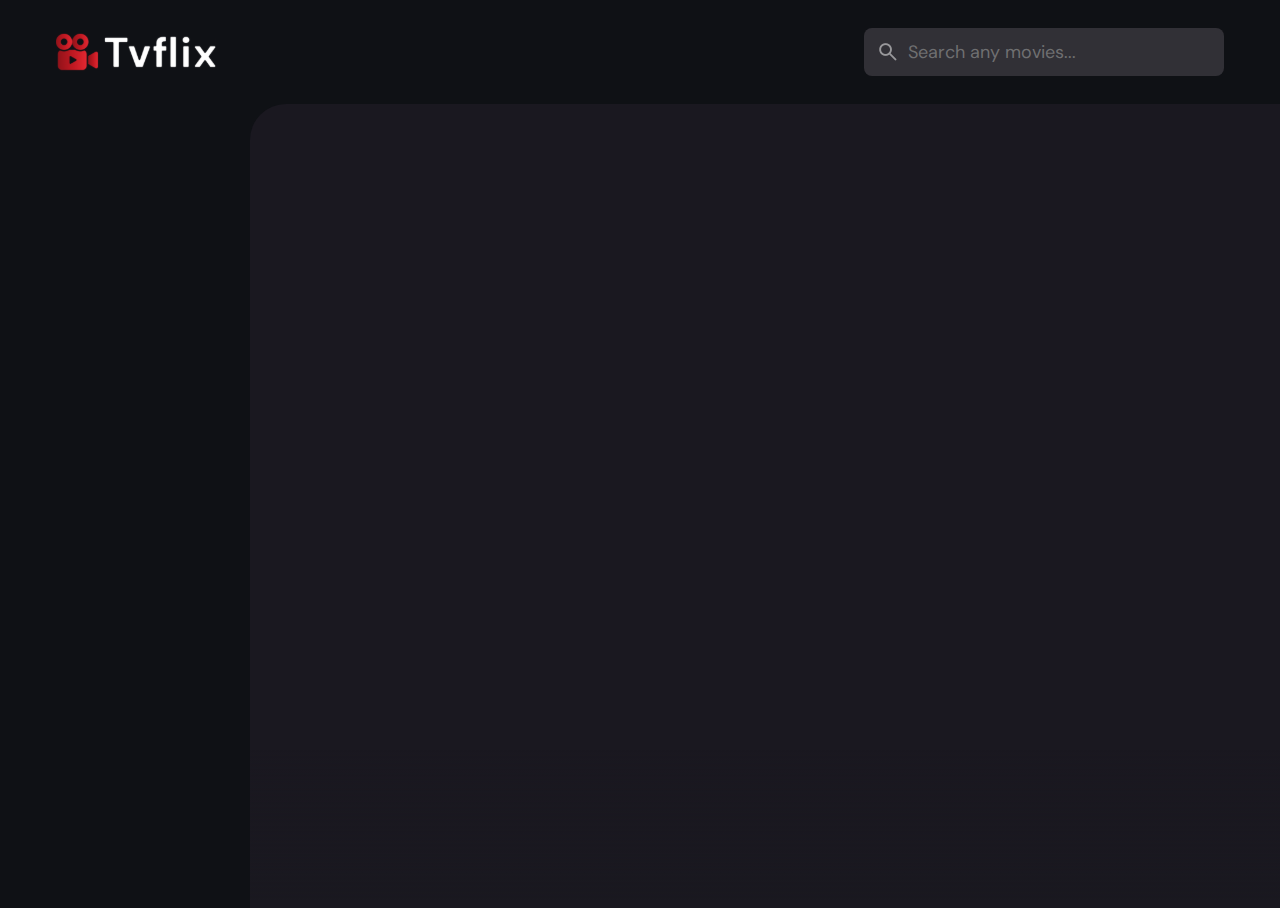
<file: index.html>
<!DOCTYPE html>
<html lang="en">
  <head>
    <meta charset="UTF-8" />
    <meta http-equiv="X-UA-Compatible" content="IE=edge" />
    <meta name="viewport" content="width=device-width, initial-scale=1.0" />
    <!-- primary meta tags-->

    <title>Tvflix</title>
    <!-- favicon jo title ke bagal me ata hai uske liye use hota hai -->
    <link rel="shortcut icon" href="./favicon.svg" type="image/svg+xml" />
    <!-- google font link -->
    <link rel="preconnect" href="https://fonts.googleapis.com" />
    <link rel="preconnect" href="https://fonts.gstatic.com" crossorigin />
    <link
      href="https://fonts.googleapis.com/css2?family=DM+Sans:wght@400;700&display=swap"
      rel="stylesheet"
    />
    <!-- custom css link  -->
    <link rel="stylesheet" href="./assets/css/style.css" />
    <!-- custom js link -->
    <script src="./assets/js/global.js" defer></script>
    <script src="./assets/js/index.js" type="module"></script>
  </head>
  <body>
    <!-- header -->
    <header class="header">
      <a href="./index.html" class="logo">
        <img
          src="./assets/images/logo.svg"
          width="140"
          height="32"
          alt="Tvflix home"
        />
      </a>
      <div class="search-box" search-box>
        <div class="search-wrapper" search-wrapper>
          <input
            type="text"
            name="search"
            aria-label="search movies"
            placeholder="Search any movies..."
            autocomplete="off"
            class="search-field"
            search-field
          />
          <img
            src="./assets//images/search.png"
            width="24"
            height="24"
            alt="search"
            class="leading-icon"
          />
        </div>
        <button class="search-btn" search-toggler>
          <img
            src="./assets/images/close.png"
            width="24"
            height="24"
            alt="close search box"
          />
        </button>
      </div>

      <button class="search-btn" search-toggler menu-close>
        <img
          src="./assets/images/search.png"
          width="24"
          height="24"
          alt="open search box"
        />
      </button>
      <button class="menu-btn" menu-btn menu-toggler>
        <img
          src="./assets/images/menu.png"
          width="24"
          height="24"
          alt="open menu"
          class="menu"
        />
        <img
          src="./assets/images/menu-close.png"
          width="24"
          height="24"
          alt="close menu"
          class="close"
        />
      </button>
    </header>
    <main>
      <!-- sidebar -->
      <nav class="sidebar" sidebar>
        <!-- <div class="sidebar-inner"> </div> -->
      </nav>
      <div class="overlay" overlay menu-toggler></div>

      <article class="container" page-content>
        <!-- banner -->
        <section class="banner" aria-label="popular movies">
          <div class="banner-slider">
            <!-- <div class="slider-item" slider-item>
            <img
              src="./assets/images/slider-banner.jpg"
              alt="Puss in Boots: The Last Wish"
              class="img-cover"
              loading="eager"
            />
            <div class="banner-content">
              <h2 class="heading">Puss in Boots: The Last Wish</h2>

              <div class="meta-list">
                <div class="meta-item">2022</div>
                <div class="meta-item card-badge">7.5</div>

                <p class="genre">Animation, Action, Adventure</p>
                <p class="banner-text">
                  Puss in Boots discovers that his passion for adventure has
                  taken its toll: He has burned through eight of his nine lives,
                  leaving him with only one life left. Puss sets out on an epic
                  journey to find the mythical Last Wish and restore his nine
                  lives.
                </p>

                <a href="./detail.html" class="btn">
                  <img
                    src="./assets/images/play_circle.png"
                    width="24"
                    height="24"
                    aria-hidden="true"
                    alt="play circle"
                  />
                  <span class="span">Watch Now</span>
                </a>
              </div>
            </div>
          </div> -->
          </div>

          <div class="slider-control">
            <div class="control-inner">
              <!-- <button class="poster-box slider-item">
              <img
                src="./assets/images/slider-control.jpg"
                alt="Slide to Puss in Boots: The Last Wish"
                loading="lazy"
                draggable="false"
                class="img-cover"
              />
            </button> -->
            </div>
          </div>
        </section>

        <!-- movie list -->
        <section class="movie-list" aria-label="upcoming movie"></section>
      </article>
    </main>
  </body>
</html>

<!-- // 2:05 -->
</file>
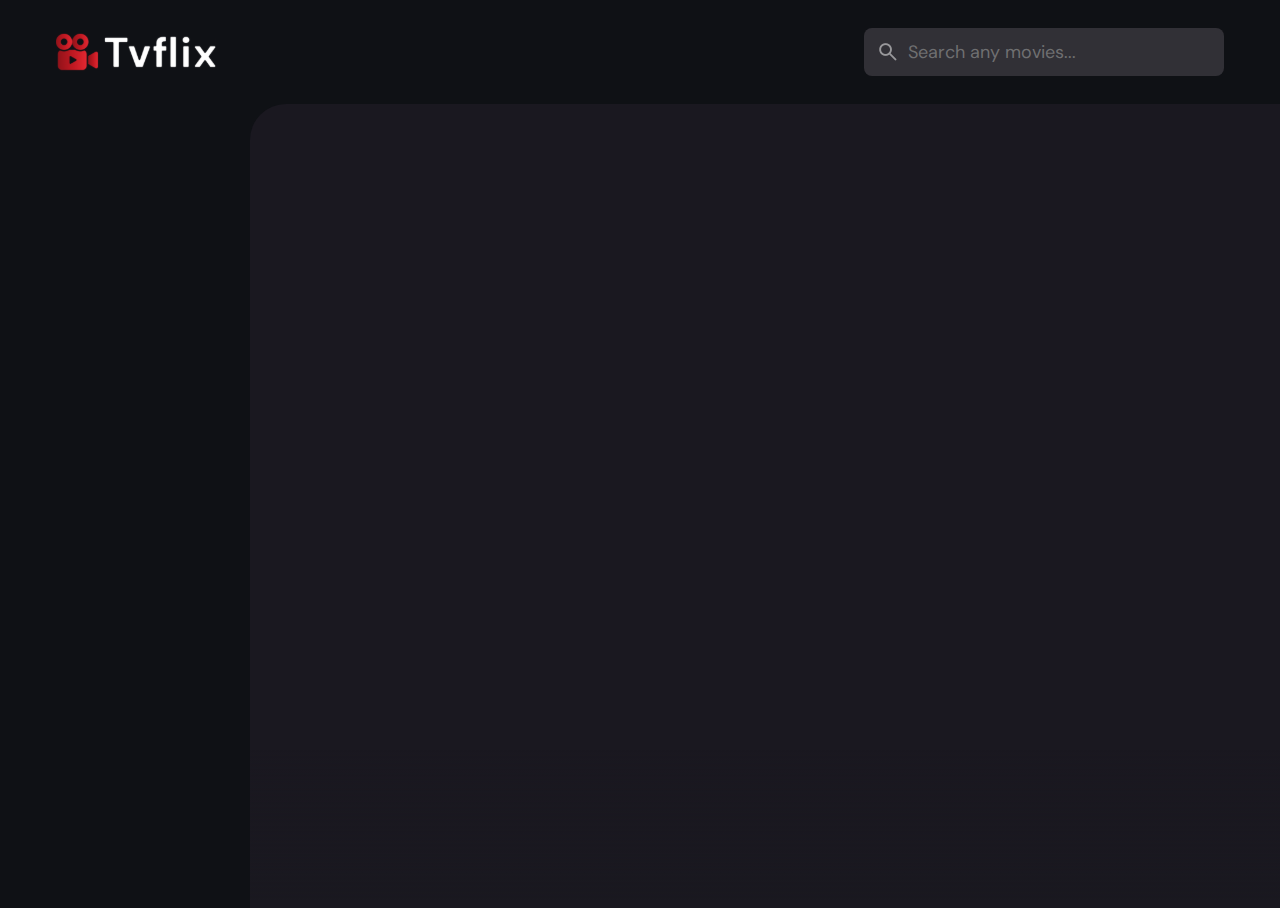
<file: detail.html>
<!DOCTYPE html>
<html lang="en">
  <head>
    <meta charset="UTF-8" />
    <meta http-equiv="X-UA-Compatible" content="IE=edge" />
    <meta name="viewport" content="width=device-width, initial-scale=1.0" />
    <!-- primary meta tags-->

    <!-- google font link -->
    <link rel="preconnect" href="https://fonts.googleapis.com" />
    <link rel="preconnect" href="https://fonts.gstatic.com" crossorigin />
    <link
      href="https://fonts.googleapis.com/css2?family=DM+Sans:wght@400;700&display=swap"
      rel="stylesheet"
    />
    <!-- custom css link  -->
    <link rel="stylesheet" href="./assets/css/style.css" />
    <!-- custom js link -->
    <script src="./assets/js/global.js" defer></script>
    <script src="./assets/js/detail.js" type="module"></script>
  </head>
  <body>
    <!-- header -->
    <header class="header">
      <a href="./index.html" class="logo">
        <img
          src="./assets/images/logo.svg"
          width="140"
          height="32"
          alt="Tvflix home"
        />
      </a>
      <div class="search-box" search-box>
        <div class="search-wrapper" search-wrapper>
          <input
            type="text"
            name="search"
            aria-label="search movies"
            placeholder="Search any movies..."
            autocomplete="off"
            class="search-field"
            search-field
          />
          <img
            src="./assets//images/search.png"
            width="24"
            height="24"
            alt="search"
            class="leading-icon"
          />
        </div>
        <button class="search-btn" search-toggler>
          <img
            src="./assets/images/close.png"
            width="24"
            height="24"
            alt="close search box"
          />
        </button>
      </div>

      <button class="search-btn" search-toggler menu-close>
        <img
          src="./assets/images/search.png"
          width="24"
          height="24"
          alt="open search box"
        />
      </button>
      <button class="menu-btn" menu-vtn menu-toggler>
        <img
          src="./assets/images/menu.png"
          width="24"
          height="24"
          alt="open menu"
          class="menu"
        />
        <img
          src="./assets/images/menu-close.png"
          width="24"
          height="24"
          alt="close menu"
          class="close"
        />
      </button>
    </header>

    <main>
      <!-- sidebar -->
      <nav class="sidebar" sidebar></nav>
      <div class="overlay" overlay menu-toggler></div>

      <article class="container" page-content>
        <!-- movie detail -->
        <!-- <div class="movie-detail"></div> -->

        <!-- movie list -->
        <!-- <section class="movie-list" aria-label="upcoming movie">
        <div class="slider-list">
          <div class="slider-inner">
            <div class="movie-card">
              <figure class="poster-box card-banner">
                <img
                  src="./assets/images/slider-control.jpg"
                  alt="Puss in Boots: The Last Wish"
                  class="img-cover"
                />
              </figure>

              <h4 class="title">Puss in Boots: The Last Wish</h4>

              <div class="meta-list">
                <div class="meta-item">
                  <img
                    src="./assets/images/star.png"
                    width="20"
                    height="20"
                    loading="lazy"
                    alt="rating"
                  />
                  <span class="span">8.4</span>
                </div>

                <div class="card-badge">2022</div>
              </div>

              <a
                href="./detail.html"
                class="card-btn"
                title="Puss in Boots: The Last Wish"
              >
              </a>
            </div>
            <div class="movie-card">
              <figure class="poster-box card-banner">
                <img
                  src="./assets/images/slider-control.jpg"
                  alt="Puss in Boots: The Last Wish"
                  class="img-cover"
                  <!--
                  shayad
                  htana
                  pade
                  apne
                  man
                  se
                  lagya
                  lekin
                  sahi
                  hai
                  --
                />
                />
              </figure>

              <h4 class="title">Puss in Boots: The Last Wish</h4>

              <div class="meta-list">
                <div class="meta-item">
                  <img
                    src="./assets/images/star.png"
                    width="20"
                    height="20"
                    loading="lazy"
                    alt="rating"
                  />
                  <span class="span">8.4</span>
                </div>

                <div class="card-badge">2022</div>
              </div>

              <a
                href="./detail.html"
                class="card-btn"
                title="Puss in Boots: The Last Wish"
              >
              </a>
            </div>
            <div class="movie-card">
              <figure class="poster-box card-banner">
                <img
                  src="./assets/images/slider-control.jpg"
                  alt="Puss in Boots: The Last Wish"
                  class="img-cover"
                  <!--
                  shayad
                  htana
                  pade
                  apne
                  man
                  se
                  lagya
                  lekin
                  sahi
                  hai
                  --
                />
                />
              </figure>

              <h4 class="title">Puss in Boots: The Last Wish</h4>

              <div class="meta-list">
                <div class="meta-item">
                  <img
                    src="./assets/images/star.png"
                    width="20"
                    height="20"
                    loading="lazy"
                    alt="rating"
                  />
                  <span class="span">8.4</span>
                </div>

                <div class="card-badge">2022</div>
              </div>

              <a
                href="./detail.html"
                class="card-btn"
                title="Puss in Boots: The Last Wish"
              >
              </a>
            </div>
            <div class="movie-card">
              <figure class="poster-box card-banner">
                <img
                  src="./assets/images/slider-control.jpg"
                  alt="Puss in Boots: The Last Wish"
                  class="img-cover"
                  <!--
                  shayad
                  htana
                  pade
                  apne
                  man
                  se
                  lagya
                  lekin
                  sahi
                  hai
                  --
                />
                />
              </figure>

              <h4 class="title">Puss in Boots: The Last Wish</h4>

              <div class="meta-list">
                <div class="meta-item">
                  <img
                    src="./assets/images/star.png"
                    width="20"
                    height="20"
                    loading="lazy"
                    alt="rating"
                  />
                  <span class="span">8.4</span>
                </div>

                <div class="card-badge">2022</div>
              </div>

              <a
                href="./detail.html"
                class="card-btn"
                title="Puss in Boots: The Last Wish"
              >
              </a>
            </div>
            <div class="movie-card">
              <figure class="poster-box card-banner">
                <img
                  src="./assets/images/slider-control.jpg"
                  alt="Puss in Boots: The Last Wish"
                  class="img-cover"
                  <!--
                  shayad
                  htana
                  pade
                  apne
                  man
                  se
                  lagya
                  lekin
                  sahi
                  hai
                  --
                />
                />
              </figure>

              <h4 class="title">Puss in Boots: The Last Wish</h4>

              <div class="meta-list">
                <div class="meta-item">
                  <img
                    src="./assets/images/star.png"
                    width="20"
                    height="20"
                    loading="lazy"
                    alt="rating"
                  />
                  <span class="span">8.4</span>
                </div>

                <div class="card-badge">2022</div>
              </div>

              <a
                href="./detail.html"
                class="card-btn"
                title="Puss in Boots: The Last Wish"
              >
              </a>
            </div>
            <div class="movie-card">
              <figure class="poster-box card-banner">
                <img
                  src="./assets/images/slider-control.jpg"
                  alt="Puss in Boots: The Last Wish"
                  class="img-cover"
                  <!--
                  shayad
                  htana
                  pade
                  apne
                  man
                  se
                  lagya
                  lekin
                  sahi
                  hai
                  --
                />
                />
              </figure>

              <h4 class="title">Puss in Boots: The Last Wish</h4>

              <div class="meta-list">
                <div class="meta-item">
                  <img
                    src="./assets/images/star.png"
                    width="20"
                    height="20"
                    loading="lazy"
                    alt="rating"
                  />
                  <span class="span">8.4</span>
                </div>

                <div class="card-badge">2022</div>
              </div>

              <a
                href="./detail.html"
                class="card-btn"
                title="Puss in Boots: The Last Wish"
              >
              </a>
            </div>
          </div>
        </div>
      </section> -->
      </article>
    </main>
  </body>
</html>

<!-- // 1:28:00 -->
</file>
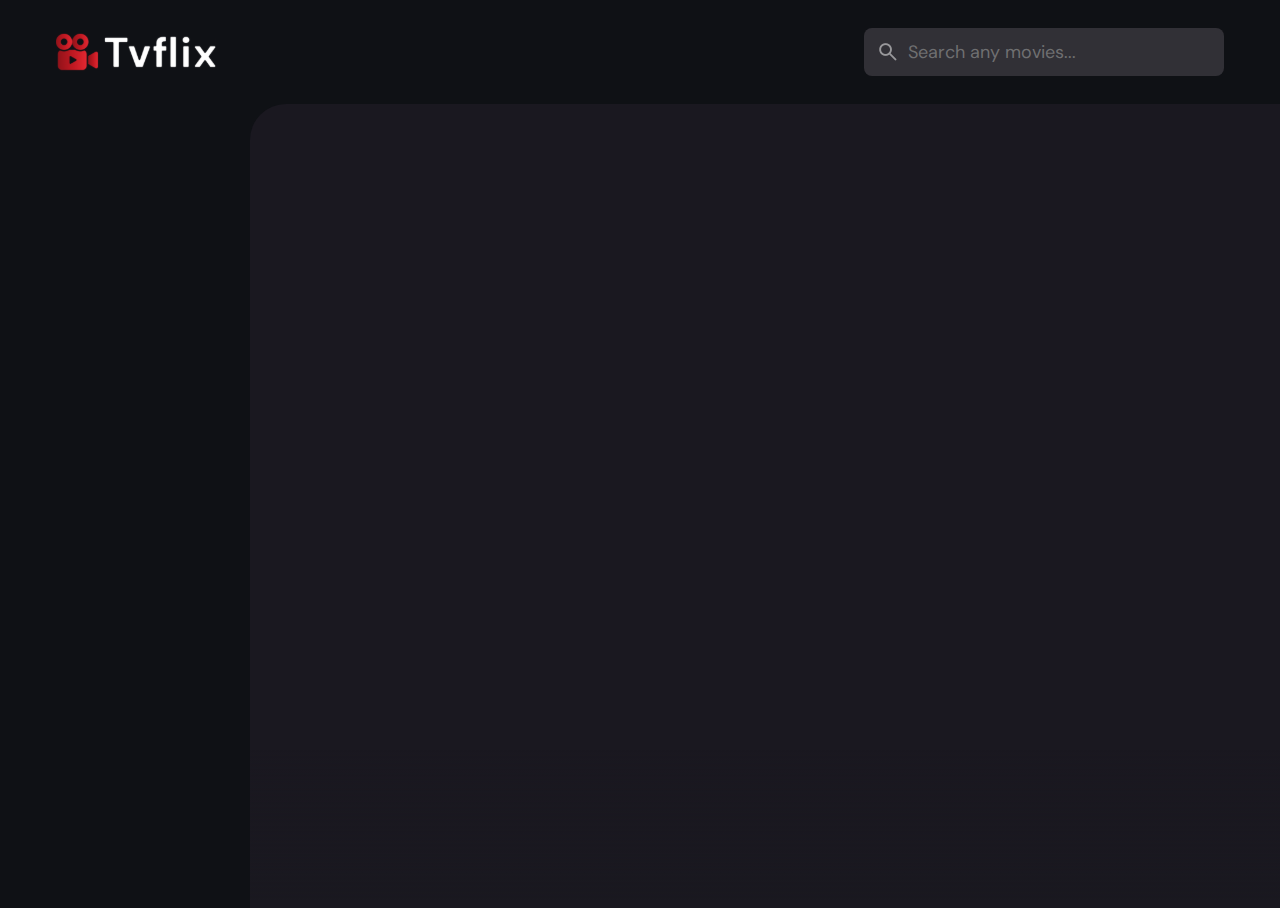
<file: movie-list.html>
<!DOCTYPE html>
<html lang="en">
  <head>
    <meta charset="UTF-8" />
    <meta http-equiv="X-UA-Compatible" content="IE=edge" />
    <meta name="viewport" content="width=device-width, initial-scale=1.0" />
    <!-- primary meta tags-->

    <!-- google font link -->
    <link rel="preconnect" href="https://fonts.googleapis.com" />
    <link rel="preconnect" href="https://fonts.gstatic.com" crossorigin />
    <link
      href="https://fonts.googleapis.com/css2?family=DM+Sans:wght@400;700&display=swap"
      rel="stylesheet"
    />
    <!-- custom css link  -->
    <link rel="stylesheet" href="./assets/css/style.css" />
    <!-- custom js link -->
    <script src="./assets/js/global.js" defer></script>
    <!-- <script src="./assets/js/detail.js" type="module"></script> -->
    <script src="./assets/js/movie-list.js" type="module"></script>
  </head>
  <body>
    <!-- header -->
    <header class="header">
      <a href="./index.html" class="logo">
        <img
          src="./assets/images/logo.svg"
          width="140"
          height="32"
          alt="Tvflix home"
        />
      </a>
      <div class="search-box" search-box>
        <div class="search-wrapper" search-wrapper>
          <input
            type="text"
            name="search"
            aria-label="search movies"
            placeholder="Search any movies..."
            class="search-field"
            autocomplete="off"
            search-field
          />
          <img
            src="./assets//images/search.png"
            width="24"
            height="24"
            alt="search"
            class="leading-icon"
          />
        </div>
        <button class="search-btn" search-toggler>
          <img
            src="./assets/images/close.png"
            width="24"
            height="24"
            alt="close search box"
          />
        </button>
      </div>

      <button class="search-btn" search-toggler menu-close>
        <img
          src="./assets/images/search.png"
          width="24"
          height="24"
          alt="open search box"
        />
      </button>
      <button class="menu-btn" menu-vtn menu-toggler>
        <img
          src="./assets/images/menu.png"
          width="24"
          height="24"
          alt="open menu"
          class="menu"
        />
        <img
          src="./assets/images/menu-close.png"
          width="24"
          height="24"
          alt="close menu"
          class="close"
        />
      </button>
    </header>

    <main>
      <!-- sidebar -->
      <nav class="sidebar" sidebar></nav>
      <div class="overlay" overlay menu-toggler></div>

      <article class="container" page-content>
        <!-- movie list -->
        <!-- <section class="movie-list genre-list">
        
      </section> -->
      </article>

      <!-- <div class="search-modal active"></div> -->
    </main>
  </body>
</html>

<!-- // 1:28:00 -->
</file>
<file: assets/css/style.css>
/*-----------------------------------*\
  #style.css
\*-----------------------------------*/

/**
 * copyright 2023 codewithsadee
 */

/*-----------------------------------*\
  #CUSTOM PROPERTY
\*-----------------------------------*/

:root {
  /* colors */
  --background: hsla(220, 17%, 7%, 1);
  --banner-background: hsla(250, 6%, 20%, 1);
  --white-alpha-20: hsla(0, 0%, 100%, 0.2);
  --on-background: hsla(220, 100%, 95%, 1);
  --on-surface: hsla(250, 100%, 95%, 1);
  --on-surface-variant: hsla(250, 1%, 44%, 1);
  --primary: hsla(349, 100%, 43%, 1);
  --primary-variant: hsla(349, 69%, 51%, 1);
  --rating-color: hsla(44, 100%, 49%, 1);
  --surface: hsla(250, 13%, 11%, 1);
  --text-color: hsla(250, 2%, 59%, 1);
  --white: hsla(0, 0%, 100%, 1);
  /* gradient color */
  --banner-overlay: 90deg, hsl(220, 17%, 7%) 0%, hsla(220, 17%, 7%, 0.5) 100%;
  --bottom-overlay: 180deg, hsla(250, 13%, 11%, 0), hsla(250, 13%, 11%, 1);
  /* typography */
  /* font family */
  --ff-dm-sans: "DM Sans", sans-serif;
  /* font size */
  --fs-heading: 4rem;
  --fs-title-lg: 2.6rem;
  --fs-title: 2rem;
  --fs-body: 1.8rem;
  --fs-button: 1.5rem;
  --fs-label: 1.4rem;
  /* font weight */
  --weight-bold: 700;
  /* shadow */
  --shadow-1: 0 1px 4px hsla(0, 0%, 0%, 0.75);
  --shadow-2: 0 2px 4px hsla(350, 100%, 43%, 0.3);
  /* border radius */
  --radius-4: 4px;
  --radius-8: 8px;
  --radius-16: 16px;
  --radius-24: 24px;
  --radius-36: 36px;
  /* transition */
  --transition-short: 250ms ease;
  --transition-long: 500ms ease;
}

/*-----------------------------------*\
  #RESET
\*-----------------------------------*/

*,
*::before,
*::after {
  margin: 0;
  padding: 0;
  box-sizing: border-box;
}

li {
  list-style: none;
}
a,
img,
span,
iframe,
button {
  display: block;
}

a {
  color: inherit;
  text-decoration: none;
}

img {
  height: auto;
}
input,
button {
  background: none;
  border: none;
  font: inherit;
  color: inherit;
}
input {
  width: 100%;
}
button {
  text-align: left;
  cursor: pointer;
}
html {
  font-family: var(--ff-dm-sans);
  font-size: 10px;
  scroll-behavior: smooth;
}

body {
  background-color: var(--background);
  color: var(--on-background);
  font-size: var(--fs-body);
  line-height: 1.5;
}
:focus-visible {
  outline-color: var(--primary-variant);
}
::-webkit-scrollbar {
  width: 8px;
  height: 8px;
}

::-webkit-scrollbar-thumb {
  background-color: var(--banner-background);
  border-radius: var(--radius-8);
}
/*-----------------------------------*\
  #REUSED STYLE
\*-----------------------------------*/

.search-wrapper::before,
.load-more::before {
  content: "";
  width: 20px;
  height: 20px;
  border: 3px solid var(--white);
  border-radius: var(--radius-24);
  border-inline-end-color: transparent;
  animation: loading 500ms linear infinite;
  display: none;
}
.search-wrapper::before {
  position: absolute;
  top: 14px;
  right: 12px;
}

.search-wrapper.searching::before {
  display: block;
}

.load-more {
  background-color: var(--primary-variant);
  margin-inline: auto;
  margin-block: 36px, 60px;
}

.load-more:is(:hover, :focus-visible) {
  --primary-variant: hsla(350, 67%, 39%, 1);
}

.load-more.loading::before {
  display: block;
}

@keyframes loading {
  0% {
    transform: rotate(0);
  }
  100% {
    transform: rotate(1turn);
  }
}

.heading,
.title-large,
.title {
  font-weight: var(--weight-bold);
  letter-spacing: 0.5px;
}

.title {
  font-size: var(--fs-title);
}

.heading {
  color: var(--white);
  font-size: var(--fs-heading);
  line-height: 1.2;
}
.title-large {
  font-size: var(--fs-title-lg);
}
.img-cover {
  width: 100%;
  height: 100%;
  object-fit: cover;
}

.meta-list {
  display: flex;
  flex-wrap: wrap;
  justify-content: flex-start;
  align-items: center;
  gap: 12px;
}

.meta-item {
  display: flex;
  align-items: center;
  gap: 4px;
}

.btn {
  color: var(--white);
  font-size: var(--fs-button);
  font-weight: var(--weight-bold);
  max-width: max-content;
  display: flex;
  align-items: center;
  gap: 12px;
  padding-block: 12px;
  padding-inline: 20px 24px;
  border-radius: vaar(--radius-8);
  transition: var(--transition-short);
}

.card-badge {
  background-color: var(--banner-background);
  color: var(--white);
  font-size: var(--fs-label);
  font-weight: var(--weight-bold);
  padding-inline: 6px;
  border-radius: var(--radius-4);
}

.poster-box {
  background-image: url("../images/poster-bg-icon.png");
  aspect-ratio: 2 / 3;
}

.poster-box,
.video-card {
  background-repeat: no-repeat;
  background-size: 50px;
  background-position: center;
  border-radius: var(--radius-16);
  overflow: hidden;
}

.title-wrapper {
  margin-block-end: 24px;
}
.slider-list {
  margin-inline: -20px;
  overflow-x: overlay;
  padding-block-end: 16px;
  margin-block-end: -16px;
}

.slider-list::-webkit-scrollbar-thumb {
  background-color: transparent;
}

.slider-list:is(:hover, :focus-within)::-webkit-scrollbar-thumb {
  background-color: var(--banner-background);
}

.slider-list::-webkit-scrollbar-button {
  width: 20px;
}

.slider-list .slider-inner {
  position: relative;
  display: flex;
  gap: 16px;
}

.slider-list .slider-inner::before,
.slider-list .slider-inner::after {
  content: "";
  min-width: 4px;
}

.separator {
  width: 4px;
  height: 4px;
  background-color: var(--white-alpha-20);
  border-radius: var(--radius-8);
}

.video-card {
  background-image: url("../images//video-bg-icon.png");
  aspect-ratio: 16 / 9;
  flex-shrink: 0;
  max-width: 500px;
  width: calc(100% - 40px);
}

.container::after,
.search-modal::after {
  content: "";
  position: fixed;
  bottom: 0;
  left: 0;
  width: 100%;
  height: 150px;
  background-image: linear-gradient(var(--bottom-overlay));
  z-index: 1;
  pointer-events: none;
}

/*-----------------------------------*\
  #HEADER
\*-----------------------------------*/

.search-box {
  display: none;
}
.header {
  position: relative;
  padding-block: 24px;
  padding-inline: 16px;
  display: flex;
  justify-content: space-between;
  align-items: center;
  gap: 8px;
}

.header.logo {
  margin-inline-end: auto;
}

.search-btn,
.menu-btn {
  padding: 12px;
}

.search-btn {
  background-color: var(--banner-background);
  border-radius: var(--radius-8);
}
.search-btn img {
  opacity: 0.5;
  transition: var(--transition-short);
}
.search-btn:is(:hover, :focus-visible) img {
  opacity: 1;
}

.menu-btn.active .menu,
.menu-btn .close {
  display: none;
}
.menu-btn .menu,
.menu-btn.active .close {
  display: block;
}
.search-box {
  position: absolute;
  top: 0;
  left: 0;
  width: 100%;
  height: 100%;
  background-color: var(--background);
  padding: 24px, 16px;
  align-items: center;
  gap: 8px;
  z-index: 1;
  display: none;
}
.search-box.active {
  display: flex;
}

.search-wrapper {
  position: relative;
  flex-grow: 1;
}
.search-field {
  background-color: var(--banner-background);
  height: 48px;
  line-height: 48px;
  padding-inline: 44px 16px;
  outline: none;
  border-radius: var(--radius-8);
  transition: var(--transition-short);
}

.search-field::placeholder {
  color: var(--on-surface-variant);
}

.search-field:hover {
  box-shadow: 0 0 0 2px var (--on-surface-variant);
}

.search-field:focus {
  box-shadow: 0 0 0 2px var(--on-surface);
  padding-inline-start: 16px;
}

.search-wrapper .leading-icon {
  position: absolute;
  top: 50%;
  transform: translateY(-50%);
  left: 12px;
  opacity: 0.5;
  transition: var(--transition-short);
}

.search-wrapper:focus-within .leading-icon {
  opacity: 0;
}

/*-----------------------------------*\
  #SIDEBAR
\*-----------------------------------*/

.sidebar {
  position: absolute;
  background-color: var(--background);
  top: 96px;
  bottom: 0;
  left: 0;
  max-width: 340px;
  width: 100%;
  border-block-start: 1px solid var(--banner-background);
  overflow-y: overlay;
  z-index: 4;
  visibility: hidden;
  transition: var(--transition-long);
}

.sidebar.active {
  /* yaha khud se change kia hai */
  transform: translateX(3px);
  visibility: visible;
}

.sidebar-inner {
  display: grid;
  gap: 20px;
  padding-block: 36px;
}

.sidebar::-webkit-scrollbar-thumb {
  background-color: transparent;
}
.sidebar:is(:hover, :focus-within)::-webkit-scrollbar-thumb {
  background-color: var(--banner-background);
}
.sidebar::-webkit-scrollbar-button {
  height: 16px;
}

.sidebar-list,
.sidebar-footer {
  padding-inline: 36px;
}

.sidebar-link {
  color: var(--on-surface-variant);
  transition: var(--transition-short);
}
.sidebar-link:is(:hover, :focus-visible) {
  color: var(--on-background);
}

.sidebar-list {
  display: grid;
  gap: 8px;
}

.sidebar-list .title {
  margin-block-end: 8px;
}

.sidebar-footer {
  border-block-start: 1px solid var(--banner-background);
  padding-block-start: 28px;
  margin-block-start: 16px;
}

.copyright {
  color: var(--on-surface-variant);
  margin-block-end: 20px;
}

.copyright a {
  display: inline-block;
}
.overlay {
  position: fixed;
  top: 96px;
  left: 0;
  bottom: 0;
  width: 100%;
  background: var(--background);
  opacity: 0;
  pointer-events: none;
  transition: var(--transition-short);
  z-index: 3;
}

.overlay.active {
  opacity: 0.5;
  pointer-events: all;
}

/*-----------------------------------*\
  #HOME PAGE
\*-----------------------------------*/

.container {
  position: relative;
  background-color: var(--surface);
  color: var(--on-surface);
  padding: 24px 20px 48px;
  height: calc(100vh - 96px);
  overflow-y: overlay;
  z-index: 1;
}

/* //banner */

.banner {
  position: relative;
  height: 700px;
  border-radius: var(--radius-24);
  overflow: hidden;
}

.banner-slider .slider-item {
  position: absolute;
  top: 0;
  left: 120%;
  width: 100%;
  height: 100%;
  background-color: var(--banner-background);
  opacity: 0;
  visibility: hidden;
  transform: opacity var(--transition-long);
}

.banner-slider .slider-item::before {
  content: "";
  position: absolute;
  inset: 0;
  background-image: linear-gradient(var(--banner-overlay));
}

.banner-slider .active {
  left: 0;
  opacity: 1;
  visibility: visible;
}

.banner-content {
  position: absolute;
  left: 24px;
  right: 24px;
  bottom: 206px;
  z-index: 1;
  color: var(--text-color);
}

.banner :is(.heading, .banner-text) {
  display: -webkit-box;
  -webkit-box-orient: vertical;
  overflow: hidden;
}

.banner .heading {
  -webkit-line-clamp: 3;
  margin-block-end: 16px;
}

.banner .genre {
  margin-block: 12px;
}

.banner-text {
  -webkit-line-clamp: 2;
  margin-block-end: 24px;
}

.banner .btn {
  background-color: var(--primary);
}

.banner .btn:is(:hover, :focus-visible) {
  box-shadow: var(--shadow-2);
}

.slider-control {
  position: absolute;
  bottom: 20px;
  left: 20px;
  right: 0;
  border-radius: var(--radius-16) 0 0 var(--radius-16);
  user-select: none;
  padding: 4px 0 4px 4px;
  overflow-x: auto;
}

.slider-control::-webkit-scrollbar {
  display: none;
}

.control-inner {
  display: flex;
  gap: 12px;
}
.control-inner::after {
  content: "";
  min-width: 12px;
}

.slider-control .slider-item {
  width: 100px;
  border-radius: var(--radius-8);
  flex-shrink: 0;
  filter: brightness(0.4);
}

.slider-control .active {
  filter: brightness(1);
  box-shadow: var(--shadow-1);
}

/* movie list */

.movie-list {
  padding-block-start: 32px;
}

.movie-card {
  position: relative;
  min-width: 200px;
}

.movie-card .card-banner {
  width: 200px;
}

.movie-card .title {
  width: 100%;
  white-space: nowrap;
  text-overflow: ellipsis;
  overflow: hidden;
  margin-block: 8px 4px;
}

.movie-card .meta-list {
  justify-content: space-between;
}

.movie-card .card-btn {
  position: absolute;
  inset: 0;
}

/*-----------------------------------*\
  #DETAIL PAGE
\*-----------------------------------*/

.backdrop-image {
  position: absolute;
  top: 0;
  left: 0;
  width: 100%;
  height: 600px;
  background-repeat: no-repeat;
  background-size: cover;
  background-position: center;
  z-index: -1;
}

.backdrop-image::after {
  content: "";
  position: absolute;
  inset: 0;
  background-image: linear-gradient(
    0deg,
    hsla(250, 13%, 11%, 1),
    hsla(250, 13%, 11%, 0.9)
  );
}

.movie-detail .movie-poster {
  max-width: 300px;
  width: 100%;
}

.movie-detail .heading {
  margin-block: 24px 12px;
}

.movie-detail :is(.meta-list, genre) {
  color: var(--text-color);
}

.movie-detail .genre {
  margin-block: 12px 16px;
}

.detail-list {
  margin-block: 24px 32px;
}

.movie-detail .list-item {
  display: flex;
  align-items: flex-start;
  gap: 8px;
  margin-block-end: 12px;
}

.movie-detail .list-name {
  color: var(--text-color);
  min-width: 112px;
}

/*-----------------------------------*\
  #MOVIE LIST PAGE
\*-----------------------------------*/

.genre-list .title-wrapper {
  margin-block-end: 56px;
}
.grid-list {
  display: grid;
  grid-template-columns: repeat(auto-fill, minmax(200px, 1fr));
  column-gap: 16px;
  row-gap: 20px;
}

:is(.genre-list, .search-modal) :is(.movie-card, .card-banner) {
  width: 100%;
}

/*-----------------------------------*\
  #SEARCH MODAL
\*-----------------------------------*/

.search-modal {
  position: fixed;
  top: 96px;
  bottom: 0;
  left: 0;
  width: 100%;
  background-color: var(--surface);
  padding: 50px 24px;
  overflow-y: overlay;
  z-index: 4;
  display: none;
}

.search-modal.active {
  display: block;
}

.search-modal .label {
  color: var(--primary-variant);
  font-weight: var(--weight-bold);
  margin-block-end: 8px;
}

/*-----------------------------------*\
  #MEDIA QUERIES
\*-----------------------------------*/

@media (min-width: 575px) {
  /* home page/ */
  .banner-content {
    right: auto;
    max-width: 500px;
  }
  .slider-control {
    left: calc(100% - 400px);
  }

  /* // detail page */

  .detail-content {
    max-width: 750px;
  }
}

@media (min-width: 768px) {
  :root {
    --banner-overlay: 90deg, hsl(220, 17%, 7%), hsla(220, 17%, 7%, 0) 100%;

    --fs-heading: 5.4rem;
  }

  .container {
    padding-inline: 24px;
  }

  .slider-list {
    margin-inline: -24px;
  }
  .search-btn {
    display: none;
  }
  .search-box {
    all: unset;
    display: block;
    width: 360px;
  }

  .banner {
    height: 500px;
  }
  .banner-content {
    bottom: 50%;
    transform: translateY(50%);
    left: 50px;
  }
  /* // movie detail page */
  .movie-detail {
    display: flex;
    align-items: flex-start;
    gap: 40px;
  }

  .movie-detail .detail-box {
    flex-grow: 1;
  }

  .movie-detail .movie-poster {
    flex-shrink: 0;
    position: sticky;
    top: 0;
  }

  .movie-detail .slider-list {
    margin-inline-start: 0;
    border-radius: var(--radius-16) 0 0 var(--radius-16);
  }

  .movie-detail .slider-inner::before {
    display: none;
  }
}

@media (min-width: 1200px) {
  .header {
    padding: 28px 56px;
  }
  .logo img {
    width: 160px;
  }
  .menu-btn,
  .overlay {
    display: none;
  }

  main {
    display: grid;
    grid-template-columns: 250px 1fr;
  }

  .sidebar {
    position: static;
    visibility: visible;
    border-block-start: 0;
    height: calc(100vh - 104px);
  }

  .sidebar.active {
    transform: none;
  }

  .sidebar-list,
  .sidebar-footer {
    padding-inline: 56px;
  }

  .container {
    height: calc(100vh - 104 px);
    border-top-left-radius: var(--radius-36);
  }

  .banner-content {
    left: 100px;
  }
  .search-modal {
    top: 104px;
    padding: 60px;
  }

  .backdrop-image {
    border-top-left-radius: var(--radius-36);
  }
}
</file>
